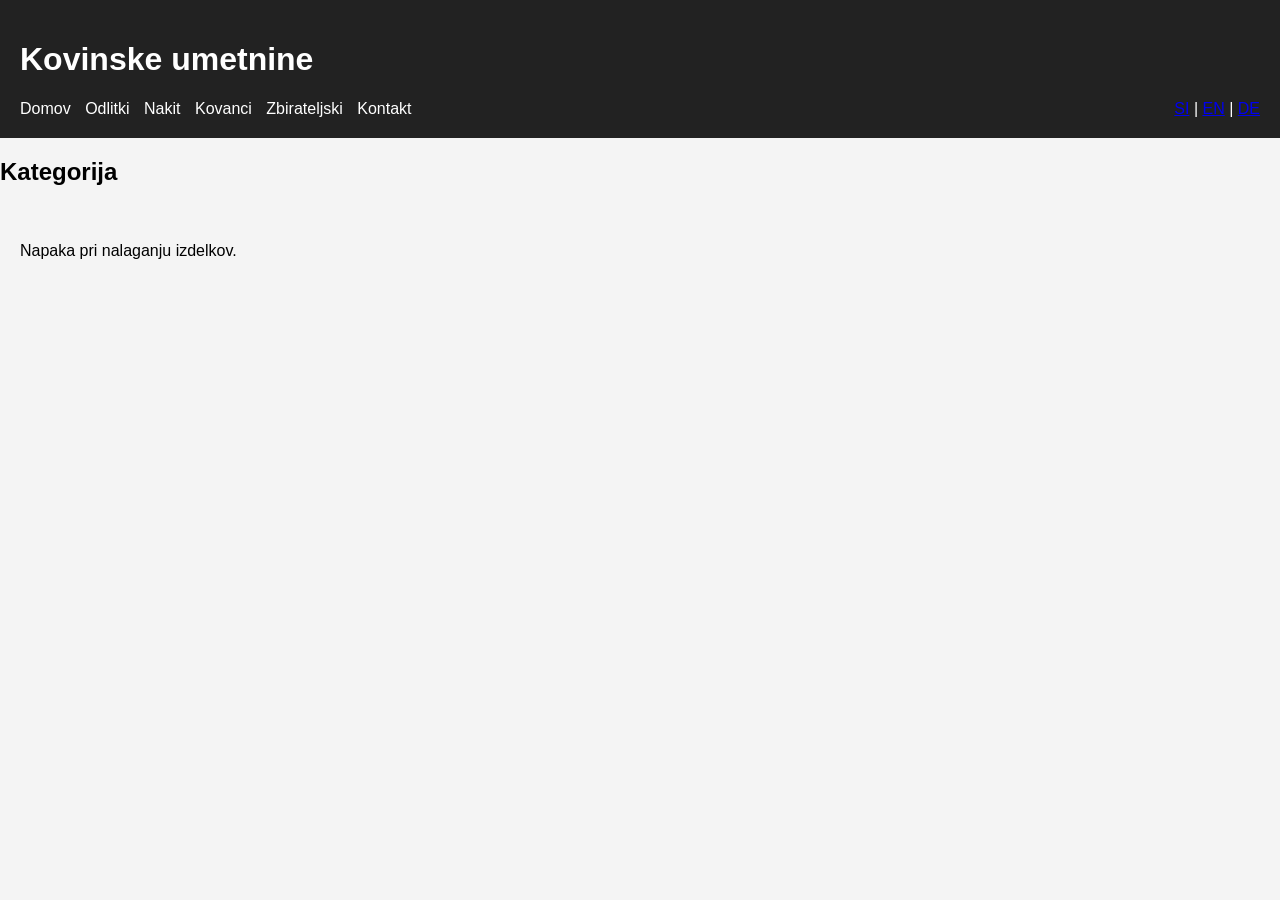
<file: index.html>
<!DOCTYPE html>
<html lang="sl">
<head>
    <meta charset="UTF-8">
    <meta name="viewport" content="width=device-width, initial-scale=1.0">
    <title>Kategorija</title>
    <link rel="stylesheet" href="style.css">
</head>
<body>

<header>
    <h1>Kovinske umetnine</h1>

    <div class="language-switcher">
    <a href="../odlitki.html">SI</a> |
    <a href="../en/odlitki.html">EN</a> |
    <a href="../de/odlitki.html">DE</a>
</div>

    <nav>
        <a href="index.html">Domov</a>
        <a href="odlitki.html">Odlitki</a>
        <a href="nakit.html">Nakit</a>
        <a href="kovanci.html">Kovanci</a>
        <a href="zbirateljski.html">Zbirateljski</a>
        <a href="kontakt.html">Kontakt</a>
    </nav>
</header>

<main>

    <h2>Kategorija</h2>

    <!-- 🔥 KLJUČNO -->
    <div id="products-container"></div>

</main>

<script src="script.js"></script>

</body>
</html>
</file>
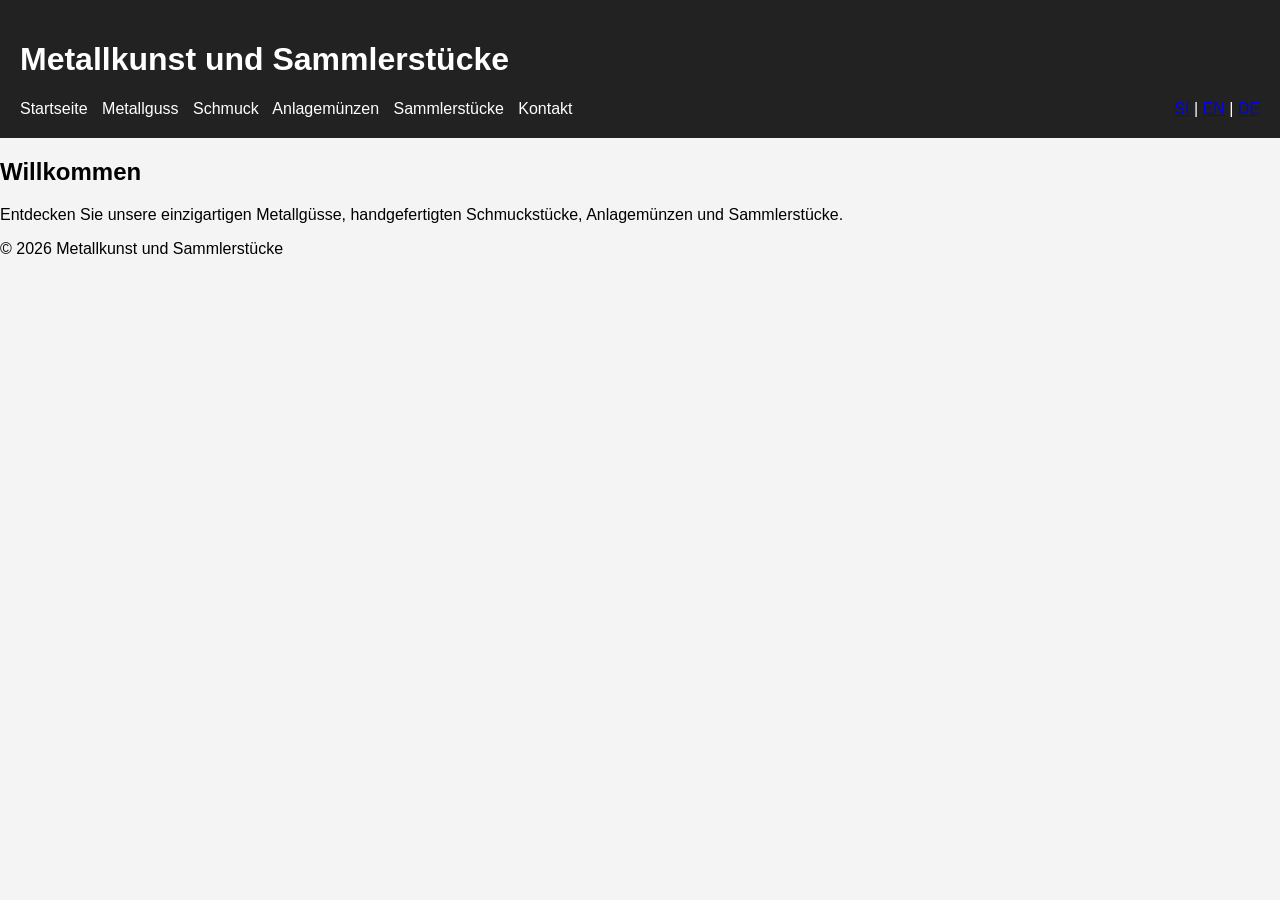
<file: de/index.html>
<!DOCTYPE html>
<html lang="de">
<head>
    <meta charset="UTF-8">
    <meta name="viewport" content="width=device-width, initial-scale=1.0">
    <title>Metallkunst und Sammlerstücke</title>
    <link rel="stylesheet" href="../style.css">
</head>
<body>

<header>
    <h1>Metallkunst und Sammlerstücke</h1>
    <div class="language-switcher">
    <a href="../odlitki.html">SI</a> |
    <a href="../en/odlitki.html">EN</a> |
    <a href="odlitki.html">DE</a>
</div>
    <nav>
        <a href="index.html">Startseite</a>
        <a href="guss.html">Metallguss</a>
        <a href="schmuck.html">Schmuck</a>
        <a href="muenzen.html">Anlagemünzen</a>
        <a href="sammlerstuecke.html">Sammlerstücke</a>
        <a href="kontakt.html">Kontakt</a>
    </nav>
</header>

<section>
    <h2>Willkommen</h2>
    <p>Entdecken Sie unsere einzigartigen Metallgüsse, handgefertigten Schmuckstücke, Anlagemünzen und Sammlerstücke.</p>
</section>

<footer>
    <p>&copy; 2026 Metallkunst und Sammlerstücke</p>
</footer>

</body>
</html>
</file>
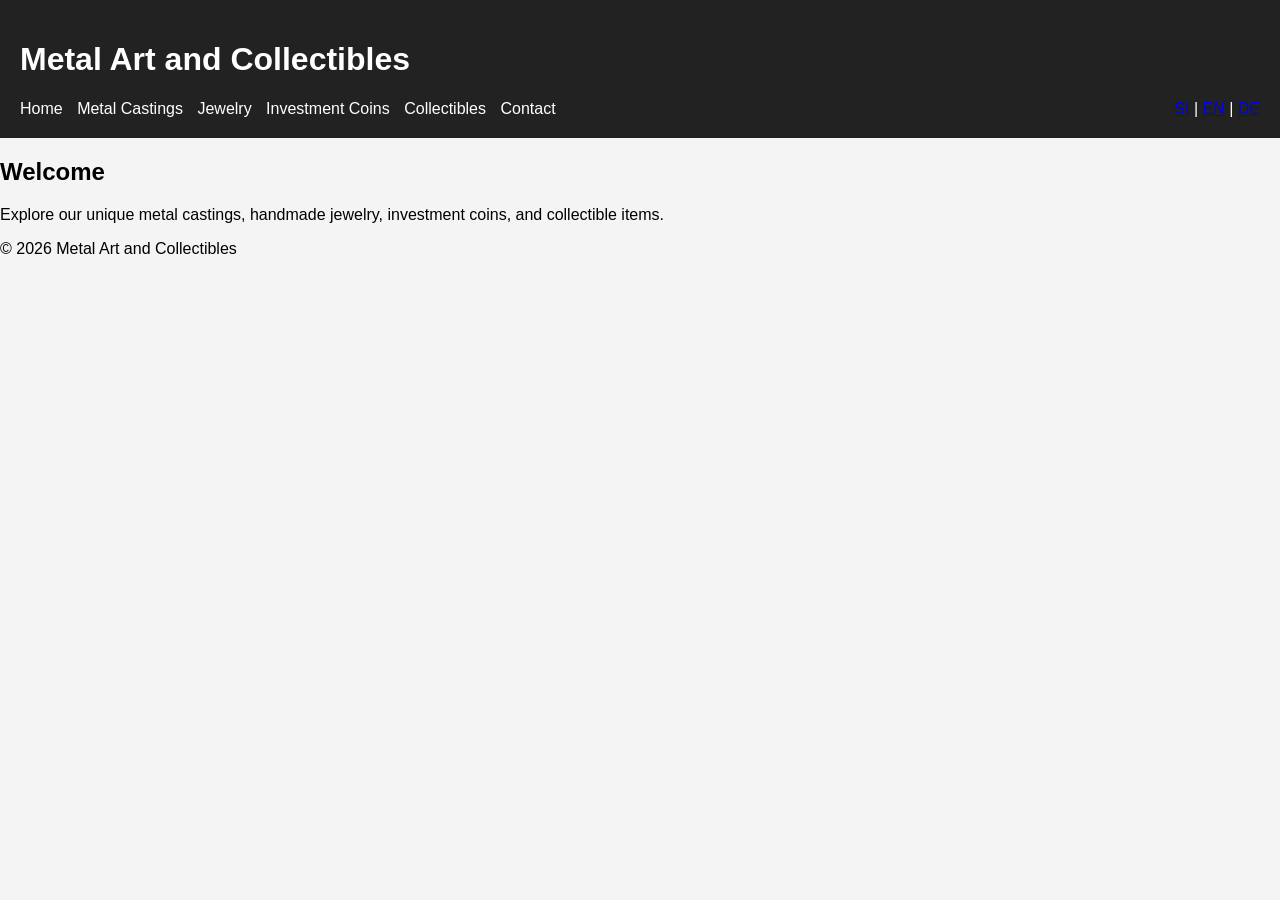
<file: en/index.html>
<!DOCTYPE html>
<html lang="en">
<head>
    <meta charset="UTF-8">
    <meta name="viewport" content="width=device-width, initial-scale=1.0">
    <title>Metal Art and Collectibles</title>
    <link rel="stylesheet" href="../style.css">
</head>
<body>

<header>
    <h1>Metal Art and Collectibles</h1>
    <div class="language-switcher">
    <a href="../odlitki.html">SI</a> |
    <a href="odlitki.html">EN</a> |
    <a href="../de/odlitki.html">DE</a>
</div>
    <nav>
        <a href="index.html">Home</a>
        <a href="castings.html">Metal Castings</a>
        <a href="jewelry.html">Jewelry</a>
        <a href="coins.html">Investment Coins</a>
        <a href="collectibles.html">Collectibles</a>
        <a href="contact.html">Contact</a>
    </nav>
</header>

<section>
    <h2>Welcome</h2>
    <p>Explore our unique metal castings, handmade jewelry, investment coins, and collectible items.</p>
</section>

<footer>
    <p>&copy; 2026 Metal Art and Collectibles</p>
</footer>

</body>
</html>
</file>
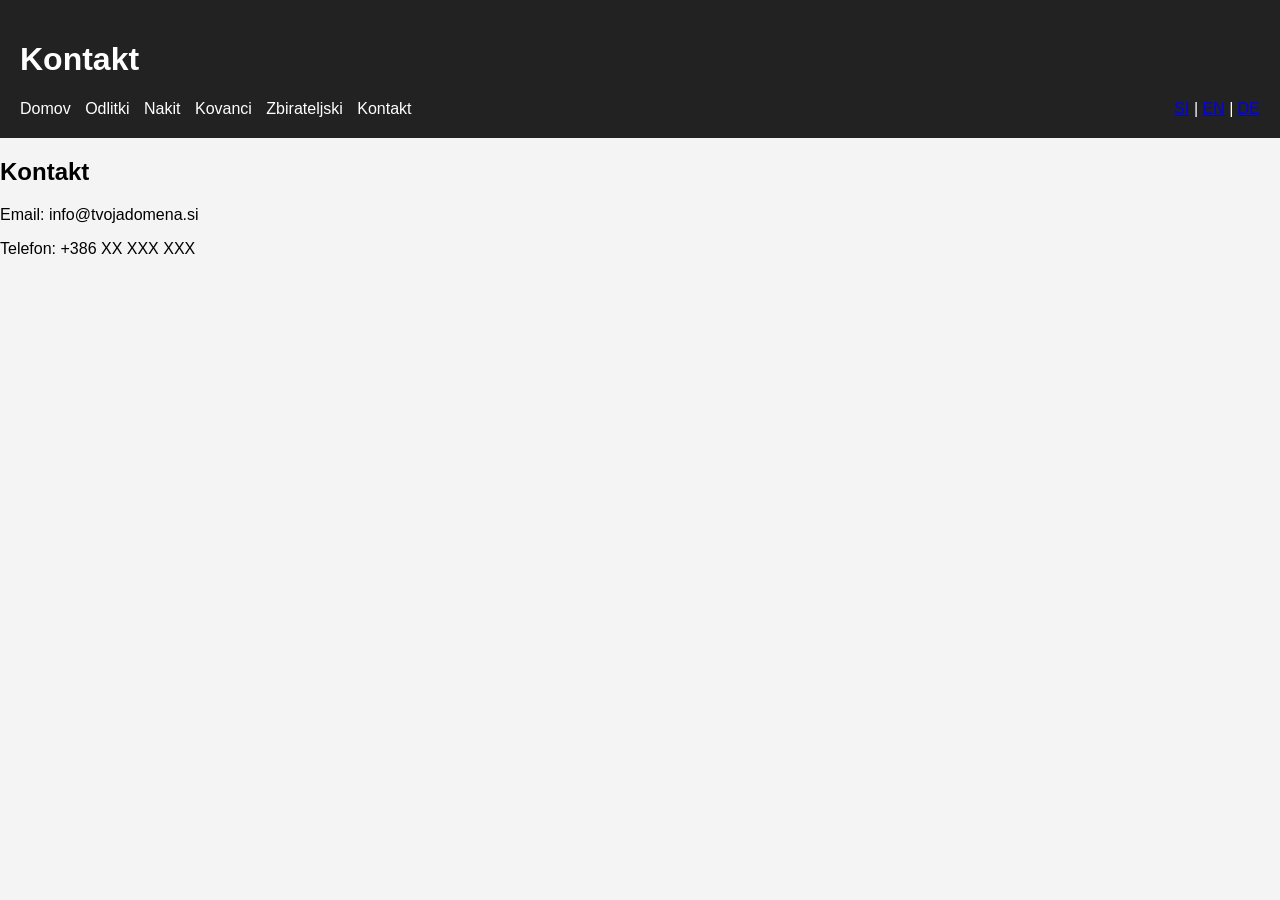
<file: kontakt.html>
<!DOCTYPE html>
<html lang="sl">
<head>
    <meta charset="UTF-8">
    <meta name="viewport" content="width=device-width, initial-scale=1.0">
    <title>Kontakt</title>
    <link rel="stylesheet" href="style.css">
</head>
<body>

<header>
    <h1>Kontakt</h1>

    <div class="language-switcher">
        <a href="kontakt.html">SI</a> |
        <a href="en/kontakt.html">EN</a> |
        <a href="de/kontakt.html">DE</a>
    </div>

    <nav>
        <a href="index.html">Domov</a>
        <a href="odlitki.html">Odlitki</a>
        <a href="nakit.html">Nakit</a>
        <a href="kovanci.html">Kovanci</a>
        <a href="zbirateljski.html">Zbirateljski</a>
        <a href="kontakt.html">Kontakt</a>
    </nav>
</header>

<main>
    <h2>Kontakt</h2>

    <p>Email: info@tvojadomena.si</p>
    <p>Telefon: +386 XX XXX XXX</p>

</main>

</body>
</html>
</file>
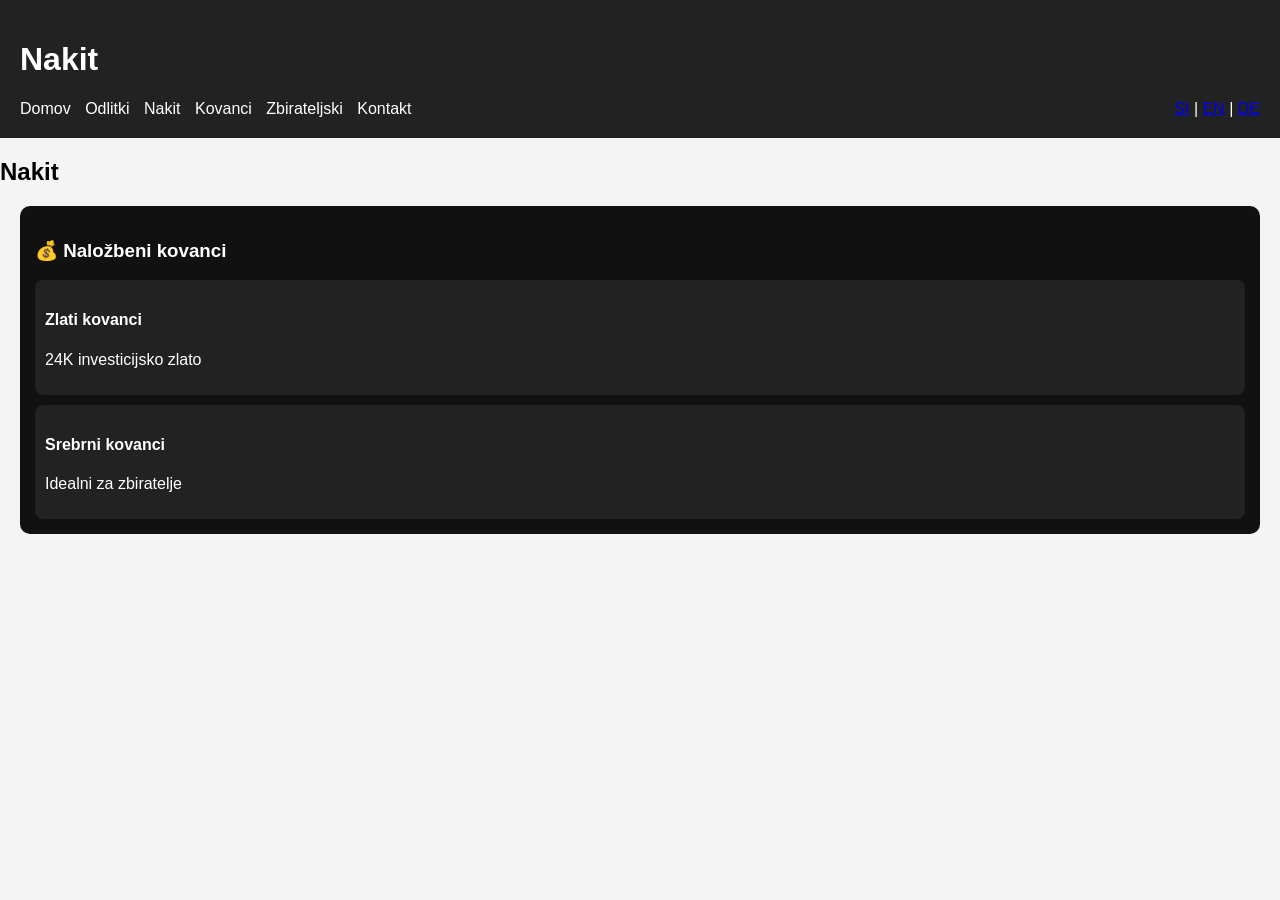
<file: kovanci.html>
<!DOCTYPE html>
<html lang="sl">
<head>
    <meta charset="UTF-8">
    <meta name="viewport" content="width=device-width, initial-scale=1.0">
    <title>Nakit</title>
    <link rel="stylesheet" href="style.css">
</head>
<body>

<header>
    <h1>Nakit</h1>

    <div class="language-switcher">
        <a href="nakit.html">SI</a> |
        <a href="en/nakit.html">EN</a> |
        <a href="de/nakit.html">DE</a>
    </div>

    <nav>
        <a href="index.html">Domov</a>
        <a href="odlitki.html">Odlitki</a>
        <a href="nakit.html">Nakit</a>
        <a href="kovanci.html">Kovanci</a>
        <a href="zbirateljski.html">Zbirateljski</a>
        <a href="kontakt.html">Kontakt</a>
    </nav>
</header>

<main>
    <h2>Nakit</h2>
    <section class="ads">
    <h3>💰 Naložbeni kovanci</h3>

    <div class="ad-box">
        <h4>Zlati kovanci</h4>
        <p>24K investicijsko zlato</p>
    </div>

    <div class="ad-box">
        <h4>Srebrni kovanci</h4>
        <p>Idealni za zbiratelje</p>
    </div>
</section>
    <div id="products-container"></div>
</main>

<script src="script.js"></script>

</body>
</html>
</file>
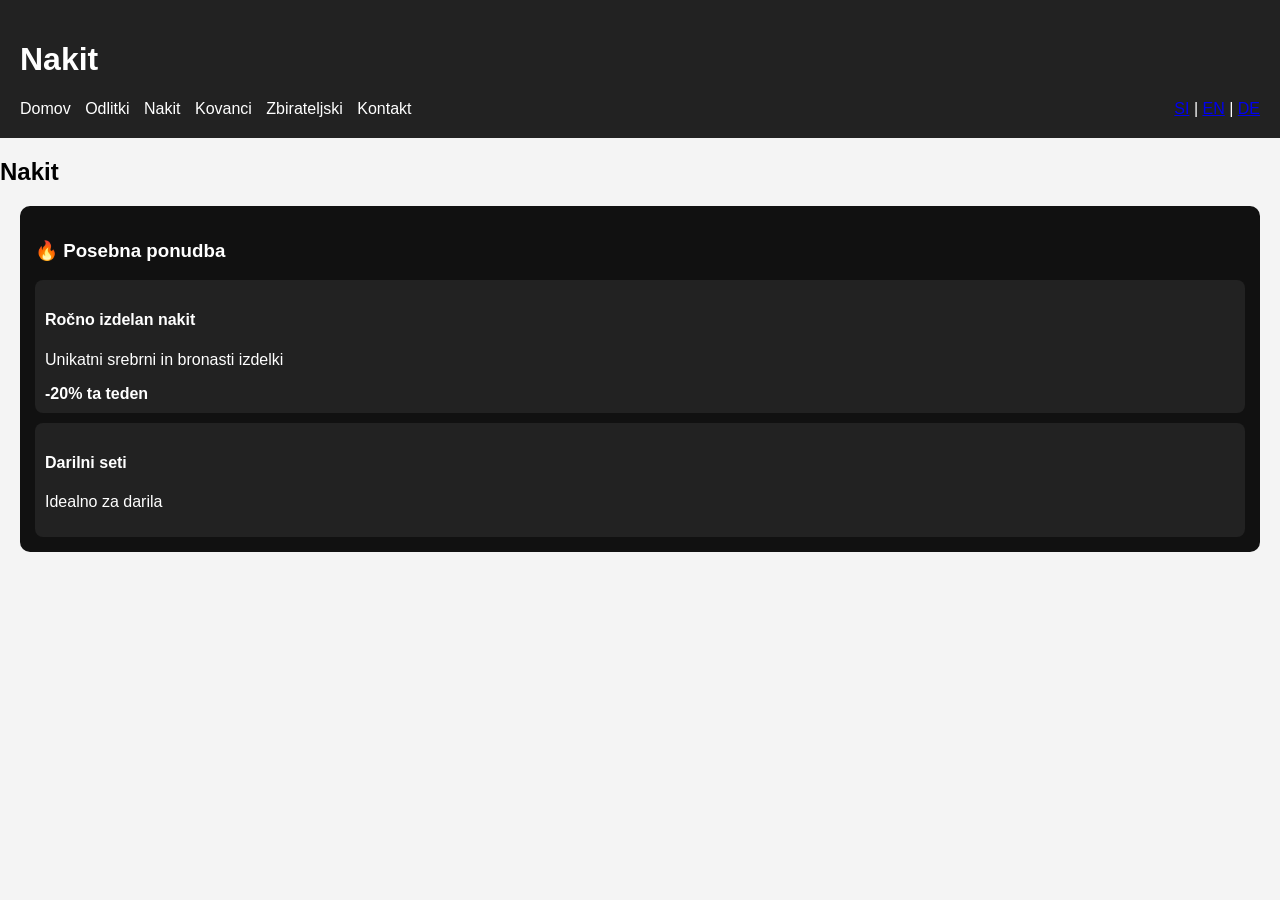
<file: nakit.html>
<!DOCTYPE html>
<html lang="sl">
<head>
    <meta charset="UTF-8">
    <meta name="viewport" content="width=device-width, initial-scale=1.0">
    <title>Nakit</title>
    <link rel="stylesheet" href="style.css">
</head>
<body>

<header>
    <h1>Nakit</h1>

    <div class="language-switcher">
        <a href="nakit.html">SI</a> |
        <a href="en/nakit.html">EN</a> |
        <a href="de/nakit.html">DE</a>
    </div>

    <nav>
        <a href="index.html">Domov</a>
        <a href="odlitki.html">Odlitki</a>
        <a href="nakit.html">Nakit</a>
        <a href="kovanci.html">Kovanci</a>
        <a href="zbirateljski.html">Zbirateljski</a>
        <a href="kontakt.html">Kontakt</a>
    </nav>
</header>

<main>
    <h2>Nakit</h2>
    <section class="ads">
    <h3>🔥 Posebna ponudba</h3>

    <div class="ad-box">
        <h4>Ročno izdelan nakit</h4>
        <p>Unikatni srebrni in bronasti izdelki</p>
        <strong>-20% ta teden</strong>
    </div>

    <div class="ad-box">
        <h4>Darilni seti</h4>
        <p>Idealno za darila</p>
    </div>
</section>
    <div id="products-container"></div>
</main>

<script src="script.js"></script>

</body>
</html>
</file>
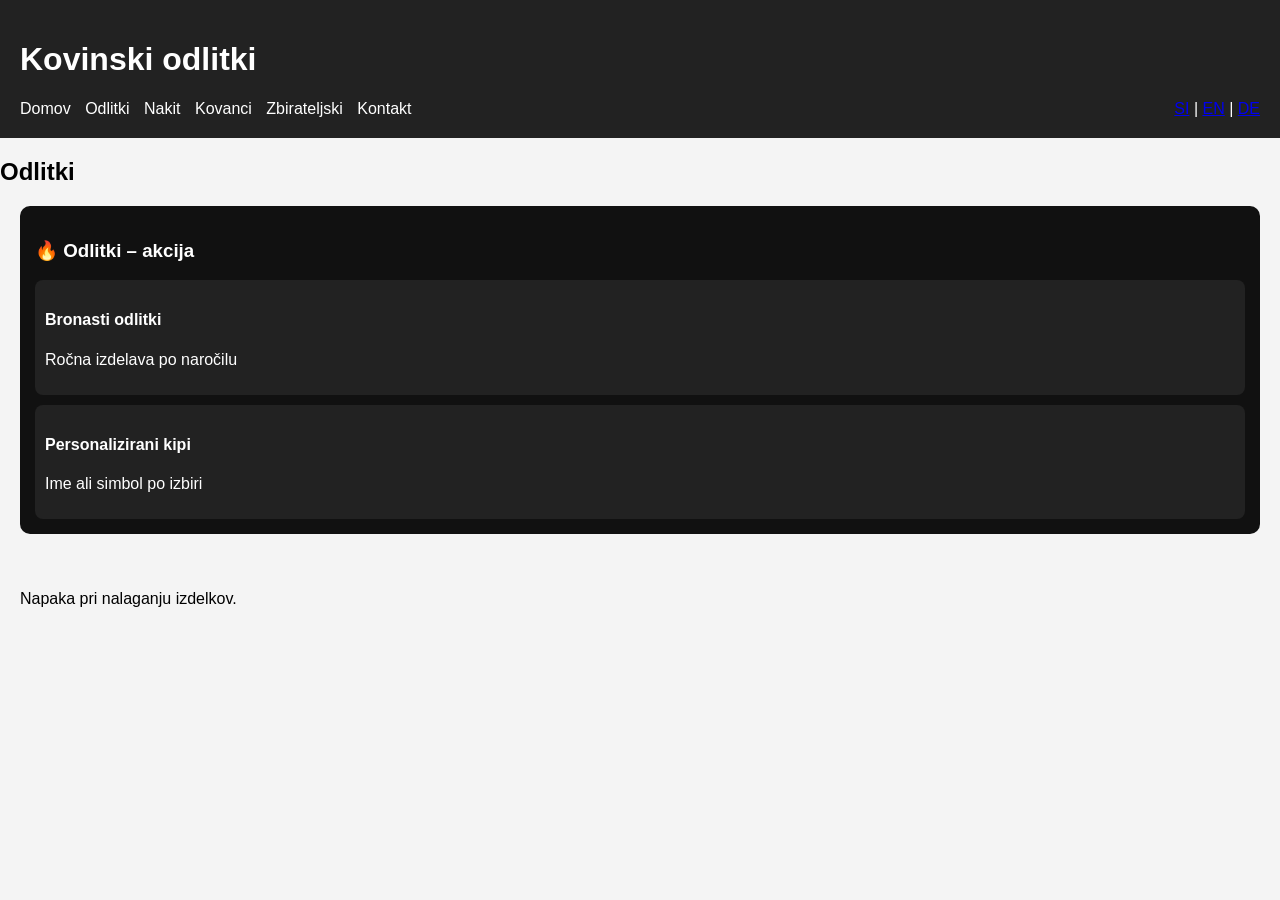
<file: odlitki.html>
<!DOCTYPE html>
<html lang="sl">
<head>
    <meta charset="UTF-8">
    <meta name="viewport" content="width=device-width, initial-scale=1.0">
    <title>Kovinski odlitki</title>
    <link rel="stylesheet" href="style.css">
</head>
<body>

<header>
    <h1>Kovinski odlitki</h1>

    <div class="language-switcher">
        <a href="odlitki.html">SI</a> |
        <a href="en/odlitki.html">EN</a> |
        <a href="de/odlitki.html">DE</a>
    </div>

    <nav>
        <a href="index.html">Domov</a>
        <a href="odlitki.html">Odlitki</a>
        <a href="nakit.html">Nakit</a>
        <a href="kovanci.html">Kovanci</a>
        <a href="zbirateljski.html">Zbirateljski</a>
        <a href="kontakt.html">Kontakt</a>
    </nav>
</header>

<main>
    <h2>Odlitki</h2>
    <section class="ads">
    <h3>🔥 Odlitki – akcija</h3>

    <div class="ad-box">
        <h4>Bronasti odlitki</h4>
        <p>Ročna izdelava po naročilu</p>
    </div>

    <div class="ad-box">
        <h4>Personalizirani kipi</h4>
        <p>Ime ali simbol po izbiri</p>
    </div>
</section>
    <div id="products-container"></div>
</main>

<script src="script.js"></script>

</body>
</html>
</file>
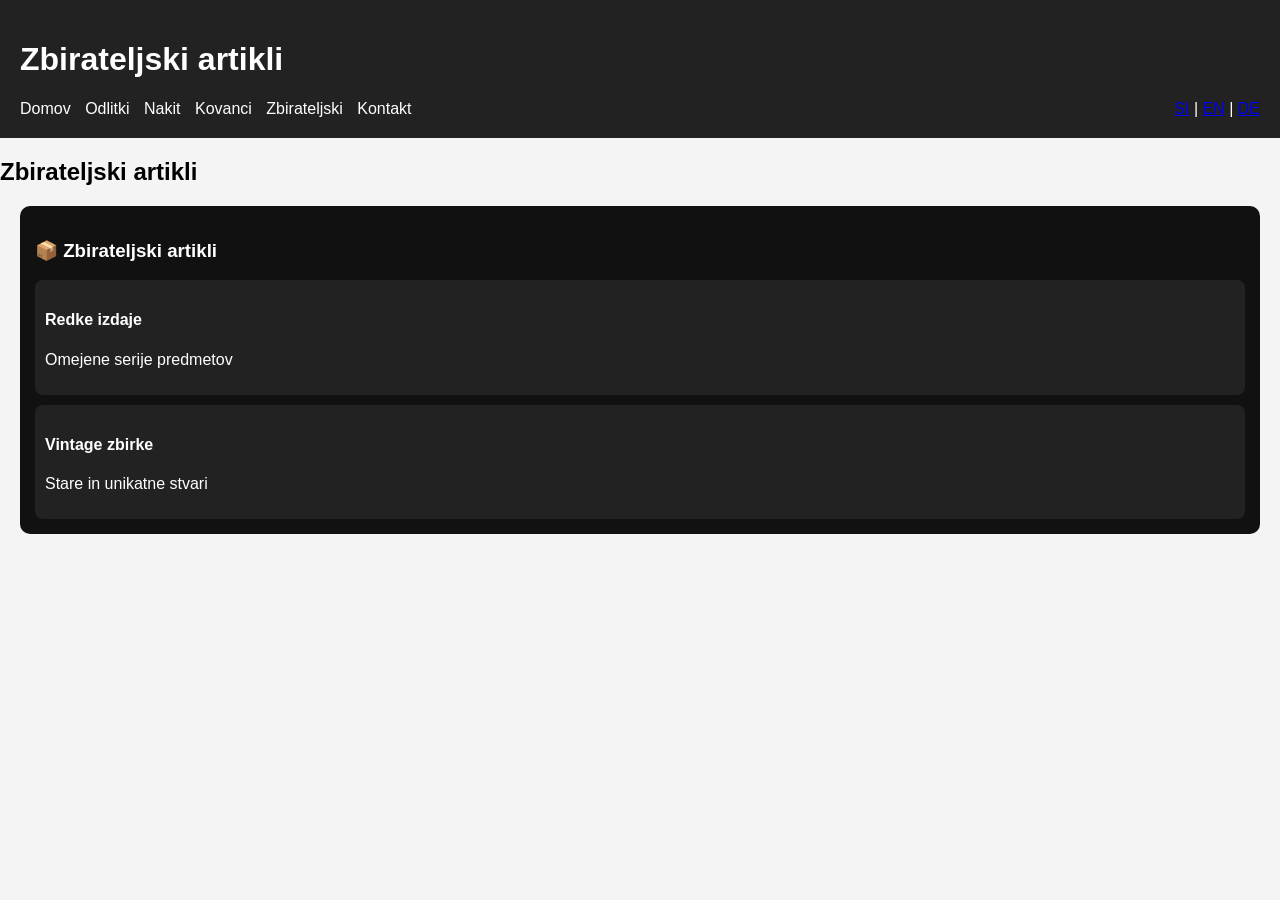
<file: zbirateljski.html>
<!DOCTYPE html>
<html lang="sl">
<head>
    <meta charset="UTF-8">
    <meta name="viewport" content="width=device-width, initial-scale=1.0">
    <title>Zbirateljski artikli</title>
    <link rel="stylesheet" href="style.css">
</head>
<body>

<header>
    <h1>Zbirateljski artikli</h1>

    <div class="language-switcher">
        <a href="zbirateljski.html">SI</a> |
        <a href="en/zbirateljski.html">EN</a> |
        <a href="de/zbirateljski.html">DE</a>
    </div>

    <nav>
        <a href="index.html">Domov</a>
        <a href="odlitki.html">Odlitki</a>
        <a href="nakit.html">Nakit</a>
        <a href="kovanci.html">Kovanci</a>
        <a href="zbirateljski.html">Zbirateljski</a>
        <a href="kontakt.html">Kontakt</a>
    </nav>
</header>

<main>
    <h2>Zbirateljski artikli</h2>
    <section class="ads">
    <h3>📦 Zbirateljski artikli</h3>

    <div class="ad-box">
        <h4>Redke izdaje</h4>
        <p>Omejene serije predmetov</p>
    </div>

    <div class="ad-box">
        <h4>Vintage zbirke</h4>
        <p>Stare in unikatne stvari</p>
    </div>
</section>
    <div id="products-container"></div>
</main>

<script src="script.js"></script>

</body>
</html>
</file>
<file: style.css>
body {
    font-family: Arial;
    margin: 0;
    background: #f4f4f4;
}

header {
    background: #222;
    color: white;
    padding: 20px;
}

nav a {
    color: white;
    margin-right: 10px;
    text-decoration: none;
}

.language-switcher {
    float: right;
}

#products-container {
    display: grid;
    grid-template-columns: repeat(auto-fit, minmax(200px, 1fr));
    gap: 15px;
    padding: 20px;
}

.product {
    background: white;
    padding: 10px;
    border-radius: 10px;
}

.product img {
    width: 100%;
}
.ads {
    background: #111;
    color: white;
    padding: 15px;
    margin: 20px;
    border-radius: 10px;
}

.ad-box {
    background: #222;
    padding: 10px;
    margin-top: 10px;
    border-radius: 8px;
}
</file>
